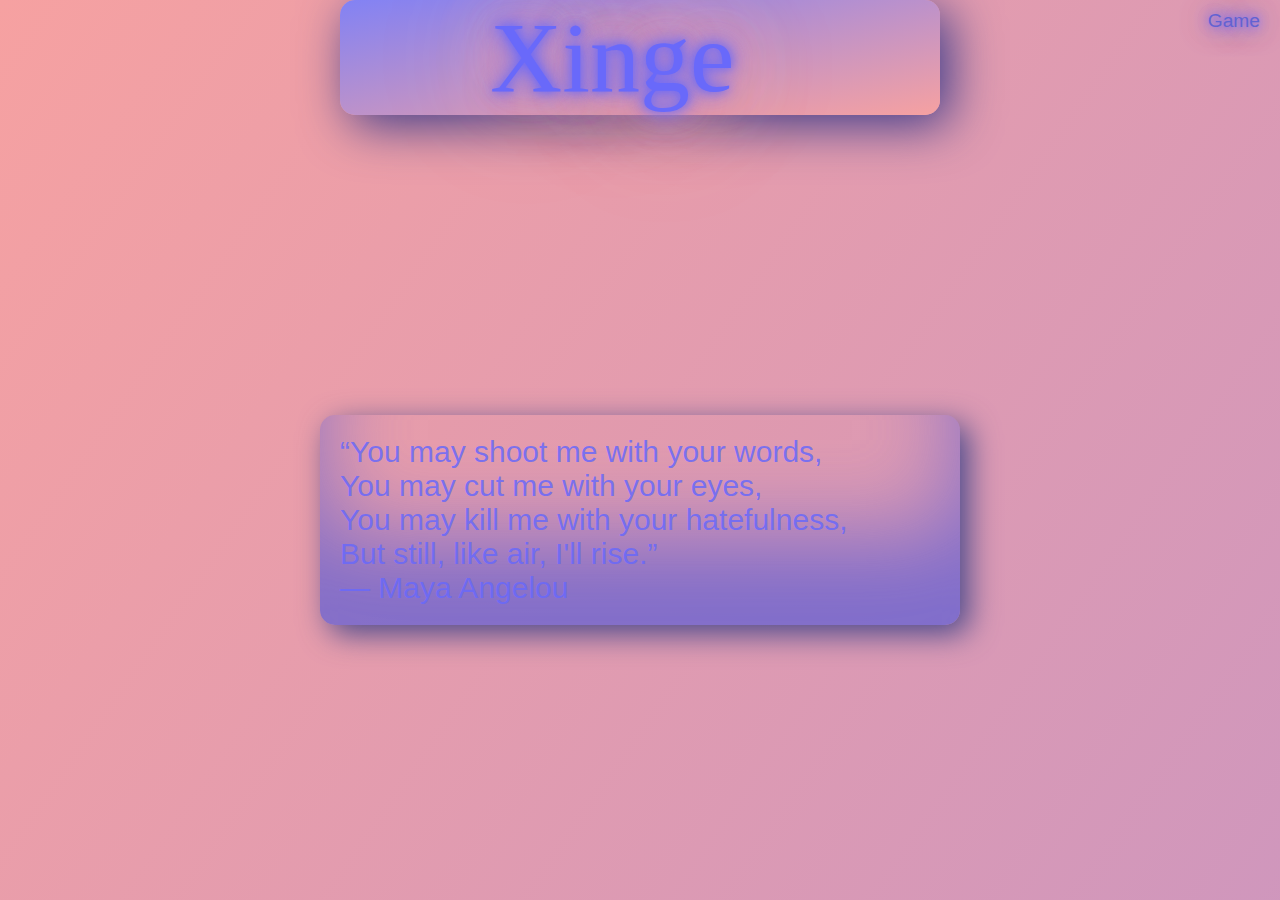
<file: index.html>
<!DOCTYPE html>
<html lang="en">

<head>
    <meta charset="UTF-8">
    <meta http-equiv="X-UA-Compatible" content="IE=edge">
    <meta name="viewport" content="width=device-width, initial-scale=1.0">
    <title>Xinge</title>
    <link rel="傻逼" href="favicon.ico">
    <link rel="stylesheet" href="bgmove.css">
    
</head>
<body>
    <div class="slm">&nbsp;&emsp;&nbsp;Xinge</div>
    <blockquote class="nmd"><q>You may shoot me with your words,<br/>
        You may cut me with your eyes,<br/>
        You may kill me with your hatefulness,<br/>
        But still, like air, I'll rise.</q>
        <p>&mdash; Maya Angelou</p>
        </blockquote>
    <button onclick="window.location.href='html/item.html'" type="button" id="add">Game</button>
</body>
</html>
</file>
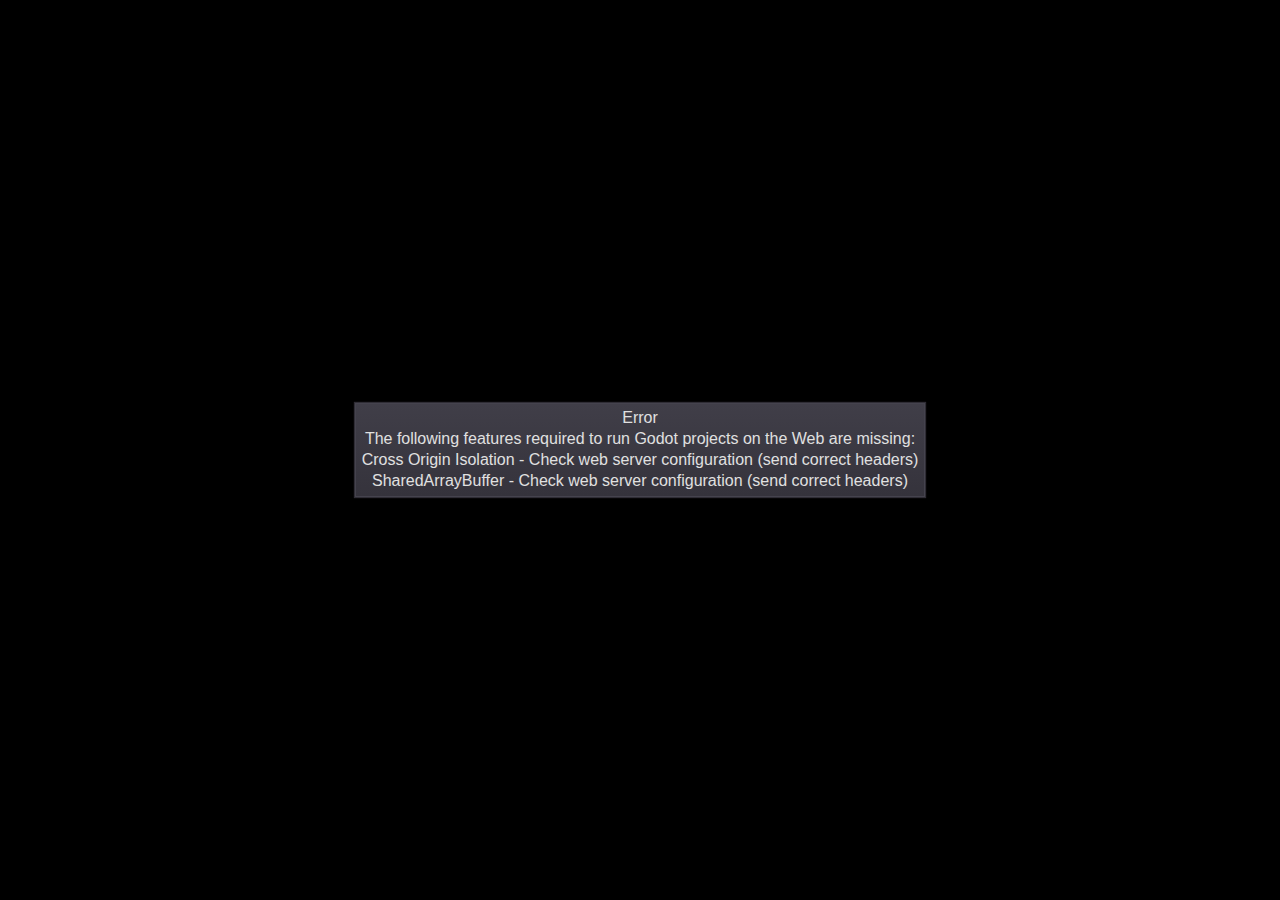
<file: html/pvz.html>
<!DOCTYPE html>
<html lang="en">
	<head>
		<meta charset="utf-8">
		<meta name="viewport" content="width=device-width, user-scalable=no">
		<title>pvz</title>
		<style>
body {
	touch-action: none;
	margin: 0;
	border: 0 none;
	padding: 0;
	text-align: center;
	background-color: black;
}

#canvas {
	display: block;
	margin: 0;
	color: white;
}

#canvas:focus {
	outline: none;
}

.godot {
	font-family: 'Noto Sans', 'Droid Sans', Arial, sans-serif;
	color: #e0e0e0;
	background-color: #3b3943;
	background-image: linear-gradient(to bottom, #403e48, #35333c);
	border: 1px solid #45434e;
	box-shadow: 0 0 1px 1px #2f2d35;
}

/* Status display */

#status {
	position: absolute;
	left: 0;
	top: 0;
	right: 0;
	bottom: 0;
	display: flex;
	justify-content: center;
	align-items: center;
	/* don't consume click events - make children visible explicitly */
	visibility: hidden;
}

#status-progress {
	width: 366px;
	height: 7px;
	background-color: #38363A;
	border: 1px solid #444246;
	padding: 1px;
	box-shadow: 0 0 2px 1px #1B1C22;
	border-radius: 2px;
	visibility: visible;
}

@media only screen and (orientation:portrait) {
	#status-progress {
		width: 61.8%;
	}
}

#status-progress-inner {
	height: 100%;
	width: 0;
	box-sizing: border-box;
	transition: width 0.5s linear;
	background-color: #202020;
	border: 1px solid #222223;
	box-shadow: 0 0 1px 1px #27282E;
	border-radius: 3px;
}

#status-indeterminate {
	height: 42px;
	visibility: visible;
	position: relative;
}

#status-indeterminate > div {
	width: 4.5px;
	height: 0;
	border-style: solid;
	border-width: 9px 3px 0 3px;
	border-color: #2b2b2b transparent transparent transparent;
	transform-origin: center 21px;
	position: absolute;
}

#status-indeterminate > div:nth-child(1) { transform: rotate( 22.5deg); }
#status-indeterminate > div:nth-child(2) { transform: rotate( 67.5deg); }
#status-indeterminate > div:nth-child(3) { transform: rotate(112.5deg); }
#status-indeterminate > div:nth-child(4) { transform: rotate(157.5deg); }
#status-indeterminate > div:nth-child(5) { transform: rotate(202.5deg); }
#status-indeterminate > div:nth-child(6) { transform: rotate(247.5deg); }
#status-indeterminate > div:nth-child(7) { transform: rotate(292.5deg); }
#status-indeterminate > div:nth-child(8) { transform: rotate(337.5deg); }

#status-notice {
	margin: 0 100px;
	line-height: 1.3;
	visibility: visible;
	padding: 4px 6px;
	visibility: visible;
}
		</style>
		<link id='-gd-engine-icon' rel='icon' type='image/png' href='pvz.icon.png' />
<link rel='apple-touch-icon' href='pvz.apple-touch-icon.png'/>

	</head>
	<body>
		<canvas id="canvas">
			HTML5 canvas appears to be unsupported in the current browser.<br >
			Please try updating or use a different browser.
		</canvas>
		<div id="status">
			<div id="status-progress" style="display: none;" oncontextmenu="event.preventDefault();">
				<div id ="status-progress-inner"></div>
			</div>
			<div id="status-indeterminate" style="display: none;" oncontextmenu="event.preventDefault();">
				<div></div>
				<div></div>
				<div></div>
				<div></div>
				<div></div>
				<div></div>
				<div></div>
				<div></div>
			</div>
			<div id="status-notice" class="godot" style="display: none;"></div>
		</div>

		<script src="pvz.js"></script>
		<script>
const GODOT_CONFIG = {"args":[],"canvasResizePolicy":2,"executable":"pvz","experimentalVK":false,"fileSizes":{"pvz.pck":8845376,"pvz.wasm":49126045},"focusCanvas":true,"gdextensionLibs":[]};
const engine = new Engine(GODOT_CONFIG);

(function () {
	const INDETERMINATE_STATUS_STEP_MS = 100;
	const statusProgress = document.getElementById('status-progress');
	const statusProgressInner = document.getElementById('status-progress-inner');
	const statusIndeterminate = document.getElementById('status-indeterminate');
	const statusNotice = document.getElementById('status-notice');

	let initializing = true;
	let statusMode = 'hidden';

	let animationCallbacks = [];
	function animate(time) {
		animationCallbacks.forEach((callback) => callback(time));
		requestAnimationFrame(animate);
	}
	requestAnimationFrame(animate);

	function animateStatusIndeterminate(ms) {
		const i = Math.floor((ms / INDETERMINATE_STATUS_STEP_MS) % 8);
		if (statusIndeterminate.children[i].style.borderTopColor === '') {
			Array.prototype.slice.call(statusIndeterminate.children).forEach((child) => {
				child.style.borderTopColor = '';
			});
			statusIndeterminate.children[i].style.borderTopColor = '#dfdfdf';
		}
	}

	function setStatusMode(mode) {
		if (statusMode === mode || !initializing) {
			return;
		}
		[statusProgress, statusIndeterminate, statusNotice].forEach((elem) => {
			elem.style.display = 'none';
		});
		animationCallbacks = animationCallbacks.filter(function (value) {
			return (value !== animateStatusIndeterminate);
		});
		switch (mode) {
		case 'progress':
			statusProgress.style.display = 'block';
			break;
		case 'indeterminate':
			statusIndeterminate.style.display = 'block';
			animationCallbacks.push(animateStatusIndeterminate);
			break;
		case 'notice':
			statusNotice.style.display = 'block';
			break;
		case 'hidden':
			break;
		default:
			throw new Error('Invalid status mode');
		}
		statusMode = mode;
	}

	function setStatusNotice(text) {
		while (statusNotice.lastChild) {
			statusNotice.removeChild(statusNotice.lastChild);
		}
		const lines = text.split('\n');
		lines.forEach((line) => {
			statusNotice.appendChild(document.createTextNode(line));
			statusNotice.appendChild(document.createElement('br'));
		});
	}

	function displayFailureNotice(err) {
		const msg = err.message || err;
		console.error(msg);
		setStatusNotice(msg);
		setStatusMode('notice');
		initializing = false;
	}

	const missing = Engine.getMissingFeatures();
	if (missing.length !== 0) {
		const missingMsg = 'Error\nThe following features required to run Godot projects on the Web are missing:\n';
		displayFailureNotice(missingMsg + missing.join('\n'));
	} else {
		setStatusMode('indeterminate');
		engine.startGame({
			'onProgress': function (current, total) {
				if (total > 0) {
					statusProgressInner.style.width = `${(current / total) * 100}%`;
					setStatusMode('progress');
					if (current === total) {
						// wait for progress bar animation
						setTimeout(() => {
							setStatusMode('indeterminate');
						}, 500);
					}
				} else {
					setStatusMode('indeterminate');
				}
			},
		}).then(() => {
			setStatusMode('hidden');
			initializing = false;
		}, displayFailureNotice);
	}
}());
		</script>
	</body>
</html>
</file>
<file: bgmove.css>
@keyframes bgmove{
    0%{
        background-position: 0% 50%;
    }
    50%{
        background-position: 100% 50%;
    }
    100%{
        background-position: 0% 50%;
    }
}
button {
    background-color: rgba(136, 80, 255, 0);
    color: rgb(98, 98, 210);
    font-size: 1.2em;
    text-shadow: 0 0 10px rgb(105, 105, 250), 0 0 20px rgb(105, 105, 250), 0 0 30px rgb(105, 105, 250), 0 0 40px rgb(246, 161, 161), 0 0 70px rgb(246, 161, 161), 0 0 80px rgb(246, 161, 161), 0 0 100px rgb(246, 161, 161), 0 0 150px rgb(246, 161, 161);
    font-weight: lighter;
    border: none;
    padding: 10px 20px;
    margin-top: 20px;
    cursor: pointer;
    display: block;
    margin: 0 auto;
    position: absolute;
    top: 0;
    right: 0;
}
button:hover {
    font-weight:bold;
    background-color: rgb(130, 130, 244);
    color: rgba(93, 93, 212, 0.725);
    box-shadow: 2px 2px rgb(74, 74, 140);
    animation: pulse 5s infinite;
}

@keyframes pulse {
    0% {
        transform: scale(1);
    }
    50% {
        transform: scale(1.2);
    }
    100% {
        transform: scale(1);
    }
}
body{
    justify-content: center;
    align-items: center;
    height: 100vh;
    background-image: linear-gradient(125deg,rgb(246, 161, 161),rgb(130, 130, 244));
    background-size: 400%;
    animation: bgmove 20s infinite;
}
*{
    margin: 0;
    padding: 0;

}
html{
    height: 100%;
}

body .slm{
   width: 600px;

   margin: 0 auto;
   box-shadow: 10px 10px 50px rgb(59, 59, 139);
   border-radius: 15px;

}
div{
    white-space: nowrap;
    color: rgb(105, 105, 250);
    font-size: 100px;
    margin-top: 100%;
    text-shadow: 0 0 10px rgb(105, 105, 250), 0 0 20px rgb(105, 105, 250), 0 0 30px rgb(105, 105, 250), 0 0 40px rgb(246, 161, 161), 0 0 70px rgb(246, 161, 161), 0 0 80px rgb(246, 161, 161), 0 0 100px rgb(246, 161, 161), 0 0 150px rgb(246, 161, 161);
    background: linear-gradient(to bottom right,rgb(130, 130, 244),rgb(246, 161, 161));
    
}
blockquote {

    padding: 20px;
    box-shadow:
    inset 0 -3em 3em rgba(93, 93, 212, 0.725),
    0.3em 0.3em 1em rgb(74, 74, 140);
    font-size: 30px;
    color: rgba(105, 105, 250, 0.853);
    border-radius: 15px;
}
body .nmd{
    width: 600px; 
    margin: 0 auto;
    margin-top: 300px;
    font-family:Verdana, Geneva, Tahoma, sans-serif
}
</file>
